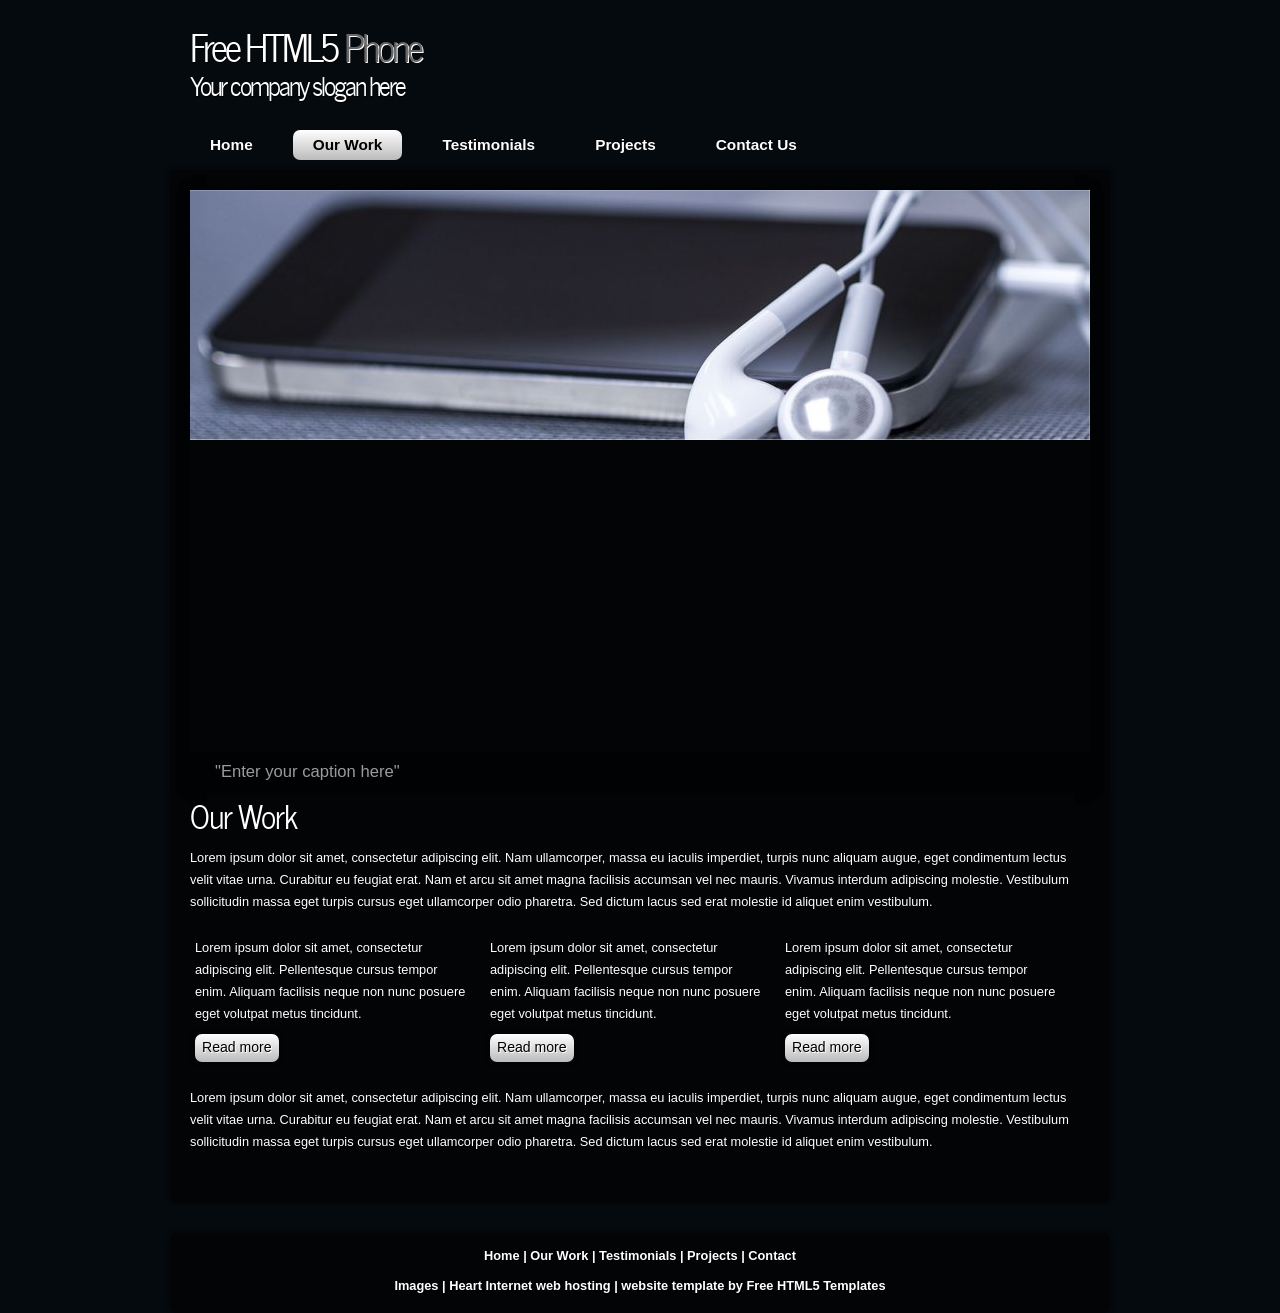
<file: templates/html5/ourwork.html>
<!DOCTYPE html> 
<html>

<head>
  <title>Free HTML5 Templates</title>
  <meta name="description" content="website description" />
  <meta name="keywords" content="website keywords, website keywords" />
  <meta http-equiv="content-type" content="text/html; charset=windows-1252" />
  <link rel="stylesheet" type="text/css" href="css/style.css" />
  <!-- modernizr enables HTML5 elements and feature detects -->
  <script type="text/javascript" src="js/modernizr-1.5.min.js"></script>
</head>

<body>
  <div id="main">
    <header>
	  <div id="banner">
	    <div id="welcome">
	      <h3>Free HTML5 <span>Phone</span></h3>
	    </div><!--close welcome-->
	    <div id="welcome_slogan">
	      <h3>Your company slogan here</h3>
	    </div><!--close welcome_slogan-->			
	  </div><!--close banner-->
    </header>

	<nav>
	  <div id="menubar">
        <ul id="nav">
          <li><a href="index.html">Home</a></li>
          <li class="current"><a href="ourwork.html">Our Work</a></li>
          <li><a href="testimonials.html">Testimonials</a></li>
          <li><a href="projects.html">Projects</a></li>
          <li><a href="contact.html">Contact Us</a></li>
        </ul>
      </div><!--close menubar-->	
	</nav>	
    
	<div id="site_content">		

      <div class="slideshow">
	    <ul class="slideshow">
          <li class="show"><img width="900" height="250" src="images/home_1.jpg" alt="&quot;Enter your caption here&quot;" /></li>
          <li><img width="900" height="250" src="images/home_2.jpg" alt="&quot;Enter your caption here&quot;" /></li>
        </ul> 
	  </div>
	
	  <div id="content">
        <div class="content_item">
          <h1>Our Work</h1>
			<p>Lorem ipsum dolor sit amet, consectetur adipiscing elit. Nam ullamcorper, massa eu iaculis imperdiet, turpis nunc aliquam augue, eget condimentum lectus velit vitae urna. Curabitur eu feugiat erat. Nam et arcu sit amet magna facilisis accumsan vel nec mauris. Vivamus interdum adipiscing molestie. Vestibulum sollicitudin massa eget turpis cursus eget ullamcorper odio pharetra. Sed dictum lacus sed erat molestie id aliquet enim vestibulum.</p>
		    <div class="content_container">
		      <p>Lorem ipsum dolor sit amet, consectetur adipiscing elit. Pellentesque cursus tempor enim. Aliquam facilisis neque non nunc posuere eget volutpat metus tincidunt.</p>
		    	<div class="button_small">
		        <a href="#">Read more</a>
		      </div><!--close button_small-->
		    </div><!--close content_container-->
            <div class="content_container">
		      <p>Lorem ipsum dolor sit amet, consectetur adipiscing elit. Pellentesque cursus tempor enim. Aliquam facilisis neque non nunc posuere eget volutpat metus tincidunt.</p>          
		    	<div class="button_small">
		        <a href="#">Read more</a>
		        </div><!--close button_small-->		  
		    </div><!--close content_container-->
		    <div class="content_container">
		      <p>Lorem ipsum dolor sit amet, consectetur adipiscing elit. Pellentesque cursus tempor enim. Aliquam facilisis neque non nunc posuere eget volutpat metus tincidunt.</p>
		    	<div class="button_small">
		        <a href="#">Read more</a>
		      </div><!--close button_small-->
		    </div><!--close content_container-->
			<p>Lorem ipsum dolor sit amet, consectetur adipiscing elit. Nam ullamcorper, massa eu iaculis imperdiet, turpis nunc aliquam augue, eget condimentum lectus velit vitae urna. Curabitur eu feugiat erat. Nam et arcu sit amet magna facilisis accumsan vel nec mauris. Vivamus interdum adipiscing molestie. Vestibulum sollicitudin massa eget turpis cursus eget ullamcorper odio pharetra. Sed dictum lacus sed erat molestie id aliquet enim vestibulum.</p>			
		</div><!--close content_item-->
      </div><!--close content-->   
	</div><!--close site_content-->  	
  </div><!--close main-->
  
    <footer>
	  <a href="index.html">Home</a> | <a href="ourwork.html">Our Work</a> | <a href="testimonials.html">Testimonials</a> | <a href="projects.html">Projects</a> | <a href="contact.html">Contact</a><br/><br/>
	  <a href="http://fotogrph.com">Images</a> | Heart Internet <a href="http://www.heartinternet.co.uk/web-hosting/">web hosting</a> | website template by <a href="http://www.freehtml5templates.co.uk">Free HTML5 Templates</a>
    </footer>

  <!-- javascript at the bottom for fast page loading -->
  <script type="text/javascript" src="js/jquery.js"></script>
  <script type="text/javascript" src="js/image_slide.js"></script>  
  
</body>
</html>
</file>
<file: templates/html5/css/style.css>
@font-face { 
  font-family: News Cycle; 
    src: url('../fonts/NewsCycle-Regular.eot'); 
    src: local("News Cycle"), url('../fonts/NewsCycle-Regular.ttf'); 
} 

html
{ height: 100%;}

*
{ margin: 0;
  padding: 0;}

body
{ font: normal 80% Arial, Helvetica, sans-serif;
  color: #FFF;
  text-shadow: 1px 1px #000;
/*  background: transparent url(../images/background.jpg) repeat; */
	background-color: #050A0F}

/* tell the browser to render HTML 5 elements as block */
article, aside, figure, footer, header, hgroup, nav, section { 
  display:block;
}

p
{ padding: 0 0 10px 0;
  line-height: 1.7em;}

img
{ border: 0;}

h1, h2, h3, h4, h5, h6 
{ font: normal 250% 'News Cycle', Arial, sans-serif;
  color: #FFF;
  letter-spacing: -1px;
  margin: 0 0 10px 0;}

h2
{ font-size: 165%;}

h3
{ font-size: 130%;}

h4, h5, h6
{ margin: 0;
  padding: 0 0 0px 0;
  font-size: 150%;
  line-height: 1.5em;}

h5, h6
{ font: normal 95% Arial, Helvetica, sans-serif;
  padding-bottom: 15px;}
  
span
{ color: #676767;
  text-shadow: 1px 1px #FFF;}

a, a:hover
{ color: #FFFFFF;
  background: transparent;
  outline: none;
  text-decoration: none;}

a:hover
{ text-decoration: underline;}

ul
{ margin: 2px 0 22px 30px;
  line-height: 1.7em;
  font-style: normal;
  font-size: 100%;}

ol
{ margin: 8px 0 22px 20px;}

ol li
{ margin: 0 0 11px 0;}

#main, header, #banner, #menubar, #site_content, footer, #content_grey, nav
{ margin-left: auto; 
  margin-right: auto;}

#main
{ background: transparent;}
  
header
{ height: 120px;}

#banner
{ width: 940px;
  position: relative;
  height: 50px;
  padding: 15px 0 0 0;
  background: transparent;}
 
nav
{ height: 50px;}  
  
#menubar
{ width: 940px;
  height: 50px;
  text-align: center; 
  margin: 0 auto;} 
  
#welcome
{ width: 880px;
  float: left;
  height: 50px;
  margin: 0 auto;
  padding-left: 20px;
  background: transparent;} 
  
#welcome_slogan
{ width: 880px;
  float: left;
  height: 50px;
  margin: 0 auto;
  padding-left: 20px;
  background: transparent;}   
   
#welcome H3
{ font: normal 300% 'News Cycle', Arial, sans-serif;
  letter-spacing: -3px;
  text-shadow: 1px 1px #000;
  color: #FFF;}

#welcome_slogan H3
{ font: normal 200% 'News Cycle', Arial, sans-serif;
  letter-spacing: -2px;
  text-shadow: 1px 1px #000;
  color: #FFF;}  
  
ul#nav
{ margin:0;}

ul#nav li
{ padding: 0 0 0 0px;
  list-style: none;
  margin: 2px 0 0 0;
  display: inline;
  background: transparent;}

ul#nav li a
{ float: left;
  font: bold 120% Arial, Helvetica, sans-serif;
  height: 24px;
  margin: 10px 0 0 20px;
  text-shadow: 0px -1px 0px #000;
  padding: 6px 20px 0 20px;
  background: transparent; 
  border-radius: 7px 7px 7px 7px;
  -moz-border-radius: 7px 7px 7px 7px;
  -webkit-border: 7px 7px 7px 7px;
  text-align: center;
  color: #FFF;
  text-decoration: none;} 
  
ul#nav li.current a, ul#nav li:hover a
{ color: #000;
  background: #CCC;
  background: -moz-linear-gradient(#FFF, #BBB);
  background: -o-linear-gradient(#FFF, #BBB);
  background: -webkit-linear-gradient(#FFF, #BBB);  
  text-shadow: none;}

#site_content
{ width: 940px;
  overflow: hidden;
  margin-bottom: 30px;
  background: transparent url(../images/transparent.png) repeat;
  border-radius: 0px 0px 7px 7px;
  -moz-border-radius: 0px 0px 7px 7px;
  -webkit-border: 0px 0px 7px 7px;
  -webkit-box-shadow: rgba(0, 0, 0, 0.5) 0px 0px 5px;
  -moz-box-shadow: rgba(0, 0, 0, 0.5) 0px 0px 5px;
  box-shadow: rgba(0, 0, 0, 0.5) 0px 0px 5px;} 

#content
{ width: 900px;
  margin: 0 0 20px 20px;
  float: left;}

.content_item
{ width: 900px;
  margin-bottom: 20px;}
 
.content_imagetext
{ width: 890px;
  padding: 5px;
  margin: 20px 0 0 0;
  float: left;}
 
.content_image
{ float: left; 
  width: 300px;
  height: 150px;
  margin: 0 20px 10px 0;
  padding: 10px;
  -moz-box-shadow:    inset 0 0 20px #ADADAD;
  -webkit-box-shadow: inset 0 0 20px #ADADAD;
  box-shadow:         inset 0 0 20px #ADADAD;}
  
.content_container
{ width: 275px;
  padding: 5px;
  margin: 10px 10px 20px 0;
  float: left;}
  
footer
{ width: 940px;
  height: 50px;
  padding-top: 15px;
  padding-bottom: 15px;
  margin-bottom: 30px;  
  font-weight: bold;
  text-align: center; 
  background: transparent url(../images/transparent.png) repeat;
  border-radius: 7px 7px 7px 7px;
  -moz-border-radius: 7px 7px 7px 7px;
  -webkit-border: 7px 7px 7px 7px;
  -webkit-box-shadow: rgba(0, 0, 0, 0.5) 0px 0px 5px;
  -moz-box-shadow: rgba(0, 0, 0, 0.5) 0px 0px 5px;
  box-shadow: rgba(0, 0, 0, 0.5) 0px 0px 5px;}

footer a, footer a:hover
{ text-decoration: none;
  padding-bottom: 20px;
  color: #FFF;
  text-shadow: 1px 1px #000;}

footer a:hover
{ text-decoration: underline;}
 
 .button_small
{ font: normal 110% Arial, Helvetica, sans-serif;
  width: 80px;
  padding: 5px 2px 7px 2px;
  background: #CCC;
  background: -moz-linear-gradient(#FFF, #BBB);
  background: -o-linear-gradient(#FFF, #BBB);
  background: -webkit-linear-gradient(#FFF, #BBB); 
  border-radius: 7px 7px 7px 7px;
  -moz-border-radius: 7px 7px 7px 7px;
  -webkit-border: 7px 7px 7px 7px;
  -webkit-box-shadow: rgba(0, 0, 0, 0.5) 0px 0px 5px;
  -moz-box-shadow: rgba(0, 0, 0, 0.5) 0px 0px 5px;
  box-shadow: rgba(0, 0, 0, 0.5) 0px 0px 5px;}
  
.button_small a
{ color: #000;
  text-shadow: 1px 1px #FFF;
  padding-left: 5px;}

.form_settings
{ margin: 15px 0 0 0;}

.form_settings p
{ padding: 0 0 4px 0;}

.form_settings span
{ float: left; 
  width: 280px; 
  text-align: left;
  text-shadow: none;
  color: #FFF;
  text-shadow: 1px 1px #000;}
  
.form_settings input, .form_settings textarea
{ padding: 2px; 
  width: 299px; 
  font: 100% arial; 
  border: 1px solid #E5E5DB; 
  background: #FFF; 
  color: #47433F;}
  
.form_settings input[type="checkbox"]
{ padding: 2px 0; 
  width: 15px; 
  font: 100% arial; 
  border: 0; 
  background: #FFF; 
  color: #47433F;
  margin: 28px 0;}

.form_settings .submit
{ font: 100% arial; 
  border: none; 
  width: 99px; 
  margin: 0 0 0 206px; 
  height: 26px;
  padding: 2px 0 3px 0;
  cursor: pointer; 
  background: #CCC;
  background: -moz-linear-gradient(#FFF, #BBB);
  background: -o-linear-gradient(#FFF, #BBB);
  background: -webkit-linear-gradient(#FFF, #BBB); 
  color: #000;
  text-shadow: 1px 1px #FFF;
  border-radius: 7px 7px 7px 7px;
  -moz-border-radius: 7px 7px 7px 7px;
  -webkit-border: 7px 7px 7px 7px;}

.slideshow
{  width: 900px;
  height: 600px;
  margin-left: 20px;
  -webkit-box-shadow: rgba(0, 0, 0, 0.5) 0px 0px 10px;
  -moz-box-shadow: rgba(0, 0, 0, 0.5) 0px 0px 10px;
  box-shadow: rgba(0, 0, 0, 0.5) 0px 0px 10px;}  
  
/* styling for the slideshow on the homepage */
ul.slideshow {
  list-style: none;
  width: 900px;
  height: 600px;
  overflow: hidden;
  position: relative;
  margin: 20px 0 0 0;}
  
ul.slideshow li {
  position: absolute;
  margin: 0;
  padding: 0;
  left: 0;
  right: 0;}
 
ul.slideshow li.show {
  z-index: 500;}
 
ul img {
  border: none;}
 
#slideshow-caption {
  width: 900px;
  height: 38px;
  position: absolute;
  bottom: 0;
  left: 0; 
  z-index: 500;}
 
#slideshow-caption .slideshow-caption-container {
  padding: 10px 25px 10px 25px; 
  background: transparent url(../images/transparent.png) repeat;  
  z-index: 1000;}
 
#slideshow-caption p {
  padding: 0;
  font: normal 130% arial, sans-serif;
  color: #FFF;
  text-shadow: 1px 1px #000;}
</file>
